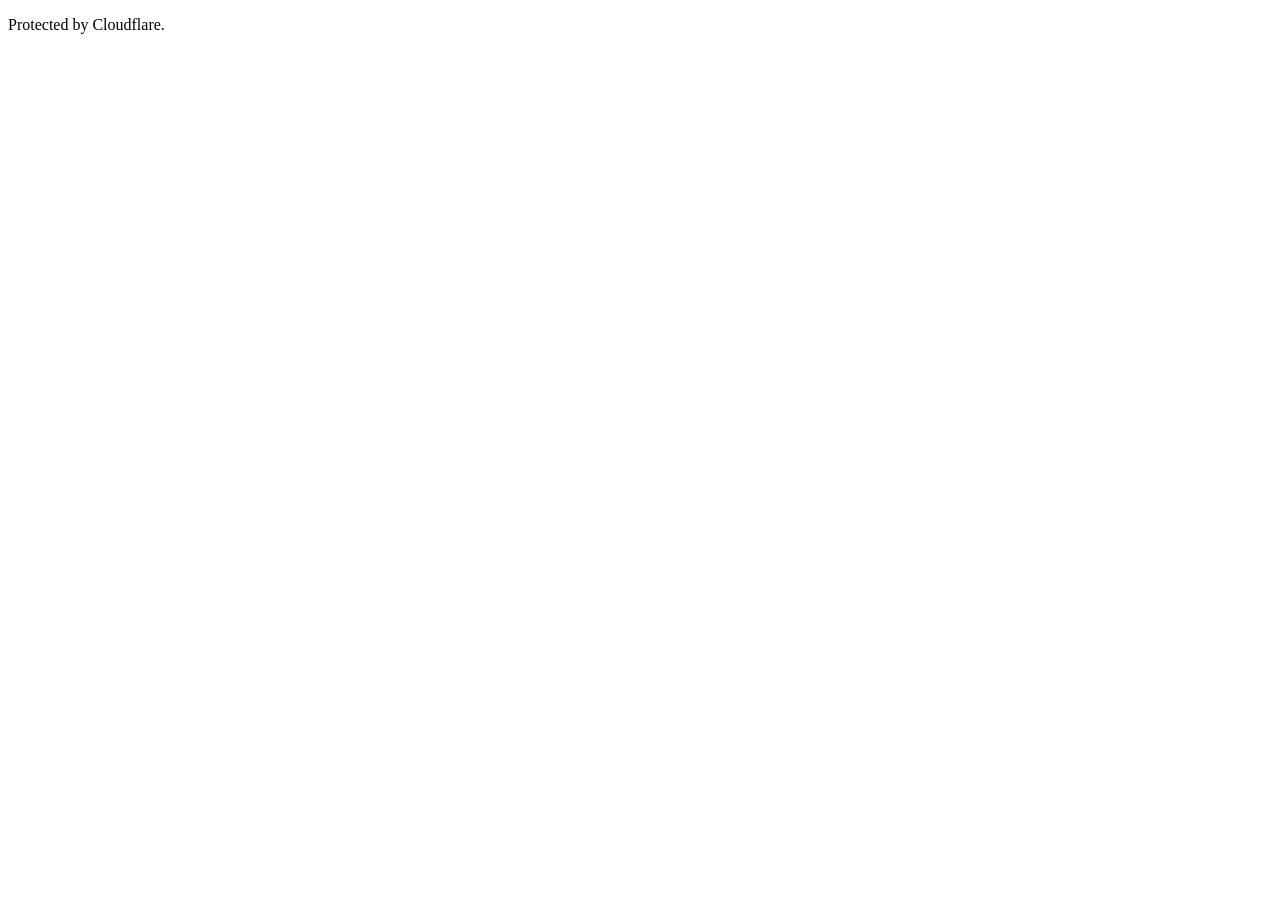
<file: cdn-cgi/l/email-protection/index.html>
<!DOCTYPE html>
<html lang="en">
<head>
<meta charset="utf-8">
<meta name="robots" content="noindex, nofollow">
<title>Email Protection</title>
</head>
<body>
<p>Protected by Cloudflare.</p>
</body>
</html>
</file>
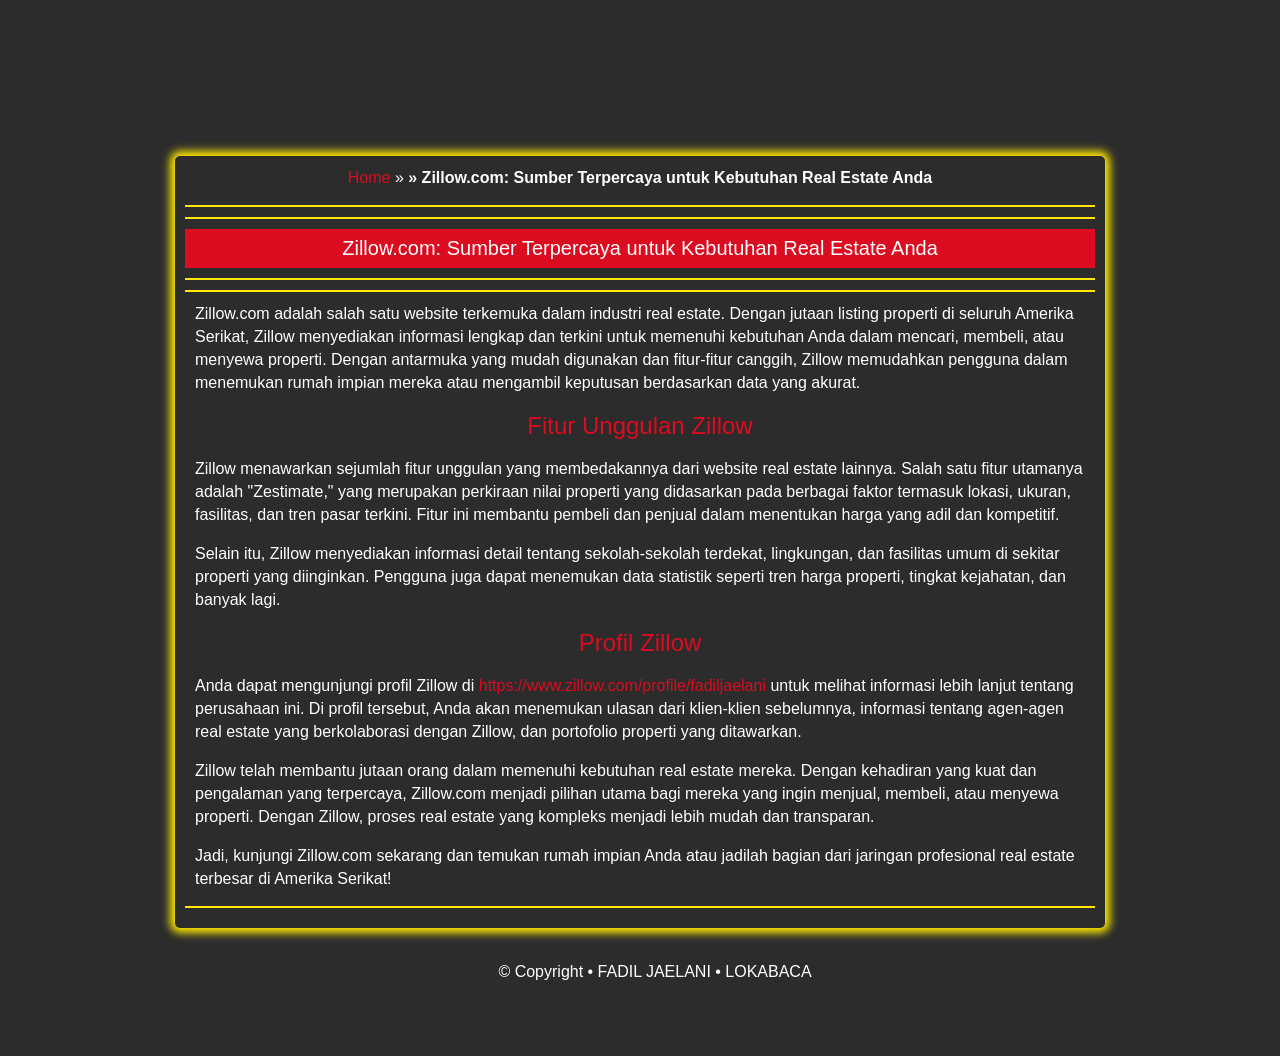
<file: private/zillow.html>
<!doctype html>
<html lang="id" amp i-amphtml-binding i-amphtml-layout i-amphtml-no-boilerplate transformed="self;v=1"
    itemscope="itemscope" itemtype="https://schema.org/WebPage">

<head>
    <meta charset="utf-8">
    <meta name="viewport" content="width=device-width,initial-scale=1">
    <title>Zillow - Profil Fadil Jaelani</title>
    <meta name="description" content="Temukan properti impian Anda dengan mudah dan dapatkan informasi real estate terkini di Amerika Serikat." />
    <meta name="keywords"
        content="real estate, properti, Zillow, listing properti, rumah, apartemen, jual beli, sewa, nilai properti, Zestimate, informasi real estate, pasar properti, trend properti, lingkungan, sekolah, fasilitas umum, agen real estate, profil Zillow." />
    <link itemprop="mainEntityOfPage" rel="canonical" href="https://lokabaca.com/">
    <meta name="robots" content="index, follow" />
    <meta name="page-locale" content="id,en">
    <meta content="text/html; charset=utf-8" http-equiv="Content-Type">
    <meta content="true" name="HandheldFriendly">
    <meta content="width" name="MobileOptimized">
    <meta content="indonesia" name="language">
    <link rel="preload" as="image"
        href="https://cdn.statically.io/img/3.bp.blogspot.com/-avp7BoqpbMo/Xu0GOY7aT8I/AAAAAAAAIWA/j8UBWNO649k4O7PFVL5dTeMp5OeqCS9rgCK4BGAYYCw/w300-h100-p-k-no-nu/logo%2Bbaru.png" />
    <meta name="supported-amp-formats" content="websites,stories,ads,email">
    <meta name="twitter:card" content="summary">
    <meta name="twitter:title" content="Zillow - Profil Fadil Jaelani">
    <meta name="twitter:description" content="Temukan properti impian Anda dengan mudah dan dapatkan informasi real estate terkini di Amerika Serikat.">
    <meta name="twitter:image:src"
        content="https://cdn.statically.io/img/3.bp.blogspot.com/-avp7BoqpbMo/Xu0GOY7aT8I/AAAAAAAAIWA/j8UBWNO649k4O7PFVL5dTeMp5OeqCS9rgCK4BGAYYCw/w300-h100-p-k-no-nu/logo%2Bbaru.png">
    <meta name="og:title" content="Zillow - Profil Fadil Jaelani">
    <meta name="og:description" content="Temukan properti impian Anda dengan mudah dan dapatkan informasi real estate terkini di Amerika Serikat.">
    <meta name="og:image" content="#">
    <meta property="og:image:width" content="600">
    <meta property="og:image:height" content="217">
    <meta name="og:url" content="#" />
    <meta name="og:site_name" content="Fadil Jaelani">
    <meta name="og:locale" content="ID_id">
    <meta name="og:type" content="Situs">
    <meta name="theme-color" content="#0b0c0e" />
    <meta name="categories" content="Fadil Jaelani" />
    <meta name="language" content="ID">
    <meta name="rating" content="general">
    <meta name="copyright" content="Fadil Jaelani">
    <meta name="author" content="Fadil Jaelani">
    <meta name="distribution" content="global">
    <meta name="publisher" content="Fadil Jaelani">
    <meta name="geo.placename" content="Indonesia">
    <meta name="geo.country" content="ID">
    <meta name="geo.region" content="ID" />
    <meta name="tgn.nation" content="Indonesia">
    <link rel="shortcut icon" type="image/x-icon"
        href="https://cdn.statically.io/img/3.bp.blogspot.com/-avp7BoqpbMo/Xu0GOY7aT8I/AAAAAAAAIWA/j8UBWNO649k4O7PFVL5dTeMp5OeqCS9rgCK4BGAYYCw/w300-h100-p-k-no-nu/logo%2Bbaru.png" />
    <link
        href='https://cdn.statically.io/img/3.bp.blogspot.com/-avp7BoqpbMo/Xu0GOY7aT8I/AAAAAAAAIWA/j8UBWNO649k4O7PFVL5dTeMp5OeqCS9rgCK4BGAYYCw/w300-h100-p-k-no-nu/logo%2Bbaru.png'
        rel='icon' sizes='32x32' type='image/png' />
    <script data-auto async src="https://cdn.ampproject.org/v0.mjs" type="module" crossorigin="anonymous"></script>
    <script async nomodule src="https://cdn.ampproject.org/v0.js" crossorigin="anonymous"></script>
    <style amp-runtime i-amphtml-version="012107240354000">
        html.i-amphtml-fie {
            height: 100% !important;
            width: 100% !important
        }

        html:not([amp4ads]),
        html:not([amp4ads]) body {
            height: auto !important
        }

        html:not([amp4ads]) body {
            margin: 0 !important
        }

        body {
            -webkit-text-size-adjust: 100%;
            -moz-text-size-adjust: 100%;
            -ms-text-size-adjust: 100%;
            text-size-adjust: 100%
        }

        html.i-amphtml-singledoc.i-amphtml-embedded {
            -ms-touch-action: pan-y pinch-zoom;
            touch-action: pan-y pinch-zoom
        }

        html.i-amphtml-fie>body,
        html.i-amphtml-singledoc>body {
            overflow: visible !important
        }

        html.i-amphtml-fie:not(.i-amphtml-inabox)>body,
        html.i-amphtml-singledoc:not(.i-amphtml-inabox)>body {
            position: relative !important
        }

        html.i-amphtml-ios-embed-legacy>body {
            overflow-x: hidden !important;
            overflow-y: auto !important;
            position: absolute !important
        }

        html.i-amphtml-ios-embed {
            overflow-y: auto !important;
            position: static
        }

        #i-amphtml-wrapper {
            overflow-x: hidden !important;
            overflow-y: auto !important;
            position: absolute !important;
            top: 0 !important;
            left: 0 !important;
            right: 0 !important;
            bottom: 0 !important;
            margin: 0 !important;
            display: block !important
        }

        html.i-amphtml-ios-embed.i-amphtml-ios-overscroll,
        html.i-amphtml-ios-embed.i-amphtml-ios-overscroll>#i-amphtml-wrapper {
            -webkit-overflow-scrolling: touch !important
        }

        #i-amphtml-wrapper>body {
            position: relative !important;
            border-top: 1px solid transparent !important
        }

        #i-amphtml-wrapper+body {
            visibility: visible
        }

        #i-amphtml-wrapper+body .i-amphtml-lightbox-element,
        #i-amphtml-wrapper+body[i-amphtml-lightbox] {
            visibility: hidden
        }

        #i-amphtml-wrapper+body[i-amphtml-lightbox] .i-amphtml-lightbox-element {
            visibility: visible
        }

        #i-amphtml-wrapper.i-amphtml-scroll-disabled,
        .i-amphtml-scroll-disabled {
            overflow-x: hidden !important;
            overflow-y: hidden !important
        }

        amp-instagram {
            padding: 54px 0 0 !important;
            background-color: #fff
        }

        amp-iframe iframe {
            box-sizing: border-box !important
        }

        [amp-access][amp-access-hide] {
            display: none
        }

        [subscriptions-dialog],
        body:not(.i-amphtml-subs-ready) [subscriptions-action],
        body:not(.i-amphtml-subs-ready) [subscriptions-section] {
            display: none !important
        }

        amp-experiment,
        amp-live-list>[update] {
            display: none
        }

        amp-list[resizable-children]>.i-amphtml-loading-container.amp-hidden {
            display: none !important
        }

        amp-list [fetch-error],
        amp-list[load-more] [load-more-button],
        amp-list[load-more] [load-more-end],
        amp-list[load-more] [load-more-failed],
        amp-list[load-more] [load-more-loading] {
            display: none
        }

        amp-list[diffable] div[role="list"] {
            display: block
        }

        amp-story-page,
        amp-story[standalone] {
            min-height: 1px !important;
            display: block !important;
            height: 100% !important;
            margin: 0 !important;
            padding: 0 !important;
            overflow: hidden !important;
            width: 100% !important
        }

        amp-story[standalone] {
            background-color: #202125 !important;
            position: relative !important
        }

        amp-story-page {
            background-color: #db0b20
        }

        amp-story .amp-active>div,
        amp-story .i-amphtml-loader-background {
            display: none !important
        }

        amp-story-page:not(:first-of-type):not([distance]):not([active]) {
            transform: translateY(1000vh) !important
        }

        amp-autocomplete {
            position: relative !important;
            display: inline-block !important
        }

        amp-autocomplete>input,
        amp-autocomplete>textarea {
            padding: .5rem;
            border: 1px solid rgba(0, 0, 0, .33)
        }

        .i-amphtml-autocomplete-results,
        amp-autocomplete>input,
        amp-autocomplete>textarea {
            font-size: 1rem;
            line-height: 1.5rem
        }

        [amp-fx^="fly-in"] {
            visibility: hidden
        }

        amp-script[nodom],
        amp-script[sandboxed] {
            position: fixed !important;
            top: 0 !important;
            width: 1px !important;
            height: 1px !important;
            overflow: hidden !important;
            visibility: hidden
        }

        [hidden] {
            display: none !important
        }

        .i-amphtml-element {
            display: inline-block
        }

        .i-amphtml-blurry-placeholder {
            transition: opacity .3s cubic-bezier(0, 0, .2, 1) !important;
            pointer-events: none
        }

        [layout=nodisplay]:not(.i-amphtml-element) {
            display: none !important
        }

        .i-amphtml-layout-fixed,
        [layout=fixed][width][height]:not(.i-amphtml-layout-fixed) {
            display: inline-block;
            position: relative
        }

        .i-amphtml-layout-responsive,
        [layout=responsive][width][height]:not(.i-amphtml-layout-responsive),
        [width][height][heights]:not([layout]):not(.i-amphtml-layout-responsive),
        [width][height][sizes]:not(img):not([layout]):not(.i-amphtml-layout-responsive) {
            display: block;
            position: relative
        }

        .i-amphtml-layout-intrinsic,
        [layout=intrinsic][width][height]:not(.i-amphtml-layout-intrinsic) {
            display: inline-block;
            position: relative;
            max-width: 100%
        }

        .i-amphtml-layout-intrinsic .i-amphtml-sizer {
            max-width: 100%
        }

        .i-amphtml-intrinsic-sizer {
            max-width: 100%;
            display: block !important
        }

        .i-amphtml-layout-container,
        .i-amphtml-layout-fixed-height,
        [layout=container],
        [layout=fixed-height][height]:not(.i-amphtml-layout-fixed-height) {
            display: block;
            position: relative
        }

        .i-amphtml-layout-fill,
        .i-amphtml-layout-fill.i-amphtml-notbuilt,
        [layout=fill]:not(.i-amphtml-layout-fill),
        body noscript>* {
            display: block;
            overflow: hidden !important;
            position: absolute;
            top: 0;
            left: 0;
            bottom: 0;
            right: 0
        }

        body noscript>* {
            position: absolute !important;
            width: 100%;
            height: 100%;
            z-index: 2
        }

        body noscript {
            display: inline !important
        }

        .i-amphtml-layout-flex-item,
        [layout=flex-item]:not(.i-amphtml-layout-flex-item) {
            display: block;
            position: relative;
            -ms-flex: 1 1 auto;
            flex: 1 1 auto
        }

        .i-amphtml-layout-fluid {
            position: relative
        }

        .i-amphtml-layout-size-defined {
            overflow: hidden !important
        }

        .i-amphtml-layout-awaiting-size {
            position: absolute !important;
            top: auto !important;
            bottom: auto !important
        }

        i-amphtml-sizer {
            display: block !important
        }

        @supports (aspect-ratio:1/1) {
            i-amphtml-sizer.i-amphtml-disable-ar {
                display: none !important
            }
        }

        .i-amphtml-blurry-placeholder,
        .i-amphtml-fill-content {
            display: block;
            height: 0;
            max-height: 100%;
            max-width: 100%;
            min-height: 100%;
            min-width: 100%;
            width: 0;
            margin: auto
        }

        .i-amphtml-layout-size-defined .i-amphtml-fill-content {
            position: absolute;
            top: 0;
            left: 0;
            bottom: 0;
            right: 0
        }

        .i-amphtml-replaced-content,
        .i-amphtml-screen-reader {
            padding: 0 !important;
            border: none !important
        }

        .i-amphtml-screen-reader {
            position: fixed !important;
            top: 0 !important;
            left: 0 !important;
            width: 4px !important;
            height: 4px !important;
            opacity: 0 !important;
            overflow: hidden !important;
            margin: 0 !important;
            display: block !important;
            visibility: visible !important
        }

        .i-amphtml-screen-reader~.i-amphtml-screen-reader {
            left: 8px !important
        }

        .i-amphtml-screen-reader~.i-amphtml-screen-reader~.i-amphtml-screen-reader {
            left: 12px !important
        }

        .i-amphtml-screen-reader~.i-amphtml-screen-reader~.i-amphtml-screen-reader~.i-amphtml-screen-reader {
            left: 16px !important
        }

        .i-amphtml-unresolved {
            position: relative;
            overflow: hidden !important
        }

        .i-amphtml-select-disabled {
            -webkit-user-select: none !important;
            -ms-user-select: none !important;
            user-select: none !important
        }

        .i-amphtml-notbuilt,
        [layout]:not(.i-amphtml-element),
        [width][height][heights]:not([layout]):not(.i-amphtml-element),
        [width][height][sizes]:not(img):not([layout]):not(.i-amphtml-element) {
            position: relative;
            overflow: hidden !important;
            color: transparent !important
        }

        .i-amphtml-notbuilt:not(.i-amphtml-layout-container)>*,
        [layout]:not([layout=container]):not(.i-amphtml-element)>*,
        [width][height][heights]:not([layout]):not(.i-amphtml-element)>*,
        [width][height][sizes]:not([layout]):not(.i-amphtml-element)>* {
            display: none
        }

        amp-img:not(.i-amphtml-element)[i-amphtml-ssr]>img.i-amphtml-fill-content {
            display: block
        }

        .i-amphtml-notbuilt:not(.i-amphtml-layout-container),
        [layout]:not([layout=container]):not(.i-amphtml-element),
        [width][height][heights]:not([layout]):not(.i-amphtml-element),
        [width][height][sizes]:not(img):not([layout]):not(.i-amphtml-element) {
            color: transparent !important;
            line-height: 0 !important
        }

        .i-amphtml-ghost {
            visibility: hidden !important
        }

        .i-amphtml-element>[placeholder],
        [layout]:not(.i-amphtml-element)>[placeholder],
        [width][height][heights]:not([layout]):not(.i-amphtml-element)>[placeholder],
        [width][height][sizes]:not([layout]):not(.i-amphtml-element)>[placeholder] {
            display: block;
            line-height: normal
        }

        .i-amphtml-element>[placeholder].amp-hidden,
        .i-amphtml-element>[placeholder].hidden {
            visibility: hidden
        }

        .i-amphtml-element:not(.amp-notsupported)>[fallback],
        .i-amphtml-layout-container>[placeholder].amp-hidden,
        .i-amphtml-layout-container>[placeholder].hidden {
            display: none
        }

        .i-amphtml-layout-size-defined>[fallback],
        .i-amphtml-layout-size-defined>[placeholder] {
            position: absolute !important;
            top: 0 !important;
            left: 0 !important;
            right: 0 !important;
            bottom: 0 !important;
            z-index: 1
        }

        amp-img.i-amphtml-ssr:not(.i-amphtml-element)>[placeholder] {
            z-index: auto
        }

        .i-amphtml-notbuilt>[placeholder] {
            display: block !important
        }

        .i-amphtml-hidden-by-media-query {
            display: none !important
        }

        .i-amphtml-element-error {
            background: green !important;
            color: #fff !important;
            position: relative !important
        }

        .i-amphtml-element-error:before {
            content: attr(error-message)
        }

        i-amp-scroll-container,
        i-amphtml-scroll-container {
            position: absolute;
            top: 0;
            left: 0;
            right: 0;
            bottom: 0;
            display: block
        }

        i-amp-scroll-container.amp-active,
        i-amphtml-scroll-container.amp-active {
            overflow: auto;
            -webkit-overflow-scrolling: touch
        }

        .i-amphtml-loading-container {
            display: block !important;
            pointer-events: none;
            z-index: 1
        }

        .i-amphtml-notbuilt>.i-amphtml-loading-container {
            display: block !important
        }

        .i-amphtml-loading-container.amp-hidden {
            visibility: hidden
        }

        .i-amphtml-element>[overflow] {
            cursor: pointer;
            position: relative;
            z-index: 2;
            visibility: hidden;
            display: initial;
            line-height: normal
        }

        .i-amphtml-layout-size-defined>[overflow] {
            position: absolute
        }

        .i-amphtml-element>[overflow].amp-visible {
            visibility: visible
        }

        template {
            display: none !important
        }

        .amp-border-box,
        .amp-border-box *,
        .amp-border-box:after,
        .amp-border-box:before {
            box-sizing: border-box
        }

        amp-pixel {
            display: none !important
        }

        amp-analytics,
        amp-auto-ads,
        amp-story-auto-ads {
            position: fixed !important;
            top: 0 !important;
            width: 1px !important;
            height: 1px !important;
            overflow: hidden !important;
            visibility: hidden
        }

        html.i-amphtml-fie>amp-analytics {
            position: initial !important
        }

        [visible-when-invalid]:not(.visible),
        form [submit-error],
        form [submit-success],
        form [submitting] {
            display: none
        }

        amp-accordion {
            display: block !important
        }

        @media (min-width:1px) {
            :where(amp-accordion>section)>:first-child {
                margin: 0;
                background-color: #efefef;
                padding-right: 20px;
                border: 1px solid #dfdfdf
            }

            :where(amp-accordion>section)>:last-child {
                margin: 0
            }
        }

        amp-accordion>section {
            float: none !important
        }

        amp-accordion>section>* {
            float: none !important;
            display: block !important;
            overflow: hidden !important;
            position: relative !important
        }

        amp-accordion,
        amp-accordion>section {
            margin: 0
        }

        amp-accordion:not(.i-amphtml-built)>section>:last-child {
            display: none !important
        }

        amp-accordion:not(.i-amphtml-built)>section[expanded]>:last-child {
            display: block !important
        }
    </style>
    <style amp-custom>
        body {
            -webkit-animation: -amp-start 8s steps(1, end) 0s 1 normal both;
            -moz-animation: -amp-start 8s steps(1, end) 0s 1 normal both;
            -ms-animation: -amp-start 8s steps(1, end) 0s 1 normal both;
            animation: -amp-start 8s steps(1, end) 0s 1 normal both
        }

        @-webkit-keyframes -amp-start {
            from {
                visibility: hidden
            }

            to {
                visibility: visible
            }
        }

        @-moz-keyframes -amp-start {
            from {
                visibility: hidden
            }

            to {
                visibility: visible
            }
        }

        @-ms-keyframes -amp-start {
            from {
                visibility: hidden
            }

            to {
                visibility: visible
            }
        }

        @-o-keyframes -amp-start {
            from {
                visibility: hidden
            }

            to {
                visibility: visible
            }
        }

        @keyframes -amp-start {
            from {
                visibility: hidden
            }

            to {
                visibility: visible
            }
        }

        html {
            font-family: Rubik, sans-serif;
            -webkit-text-size-adjust: 100%;
            -ms-text-size-adjust: 100%
        }

        a,
        body,
        div,
        h1,
        h2,
        h3,
        h4,
        html,
        p,
        span {
            margin: 0;
            padding: 0;
            border: 0;
            font-size: 100%;
            font-family: Rubik, sans-serif;
            vertical-align: baseline
        }

        a,
        a:active,
        a:focus {
            outline: 0;
            text-decoration: none
        }

        a {
            color: #fff
        }

        * {
            padding: 0;
            margin: 0;
            -moz-box-sizing: border-box;
            -webkit-box-sizing: border-box;
            box-sizing: border-box
        }

        h1,
        h2,
        h3,
        h4 {
            margin-top: 0;
            margin-bottom: .5rem
        }

        p {
            margin: 0 0 10px
        }

        p {
            margin-top: 0;
            margin-bottom: 1rem
        }

        .clear {
            clear: both
        }

        .acenter {
            text-align: center
        }

        body {
            background-color: #2c2c2c
        }

        .container {
            padding-right: 15px;
            padding-left: 15px;
            margin-right: auto;
            margin-left: auto
        }

        .btn {
            display: inline-block;
            padding: 6px 12px;
            touch-action: manipulation;
            cursor: pointer;
            user-select: none;
            background-image: none;
            border: 1px solid transparent;
            border-radius: 5px;
            font: 250 16px Arial, "Helvetica Neue", Helvetica, sans-serif;
            width: 100%;
            color: #fff;
            text-shadow: 0 0 3px #db0b20;
            letter-spacing: 1.1px
        }

        @keyframes blinking {
            0% {
                border: 2px solid #fff
            }

            100% {
                border: 2px solid #db0b20
            }
        }

        @media (min-width:768px) {
            .container {
                max-width: 720px
            }

            .tron-regis {
                margin: 0 10px 0 0
            }

            .tron-login {
                margin: 10px 20px 10px 0
            }
        }

        @media (min-width:992px) {
            .container {
                max-width: 960px
            }

            .tron-regis {
                margin: 0 10px 0 0
            }

            .tron-login {
                margin: 0 10px 0 0
            }
        }

        @media (min-width:1200px) {
            .container {
                width: 1000px
            }

            .tron-regis {
                margin: 0 10px 0 0
            }

            .tron-login {
                margin: 0 10px 0 0
            }
        }

        .row {
            display: -ms-flexbox;
            display: flex;
            -ms-flex-wrap: wrap;
            flex-wrap: wrap;
            margin-right: -15px;
            margin-left: -15px
        }

        .p-0 {
            padding: 0
        }

        .col-md-12,
        .col-md-4,
        .col-md-6,
        .col-md-8,
        .col-xs-6 {
            position: relative;
            width: 100%;
            padding-right: 15px;
            padding-left: 15px
        }

        .col-xs-6 {
            float: left;
            width: 50%
        }

        @media (min-width:768px) {
            .col-md-4 {
                -ms-flex: 0 0 33.333333%;
                flex: 0 0 33.333333%;
                max-width: 33.333333%
            }

            .col-md-6 {
                -ms-flex: 0 0 50%;
                flex: 0 0 50%;
                max-width: 50%
            }

            .col-md-8 {
                -ms-flex: 0 0 66.666667%;
                flex: 0 0 66.666667%;
                max-width: 66.666667%
            }

            .col-md-12 {
                -ms-flex: 0 0 100%;
                flex: 0 0 100%;
                width: 100%
            }

            .logomobi {
                display: none
            }

            .logform {
                padding-top: 2rem
            }

            .tron-regis {
                margin: 0 10px 0 0
            }

            .tron-login {
                margin: 0 10px 0 0
            }
        }

        @media (max-width:768px) {
            .logo {
                display: none
            }

            .navbar {
                position: fixed
            }

            .logomobi {
                padding-top: 10px;
                border-bottom: solid #db0b20 2px;
                border-radius: 10px
            }

            .content {
                padding-top: 110px
            }

            .logo {
                display: none
            }

            .tron-regis {
                margin: 0 10px 0 0
            }

            .tron-login {
                margin: 0 10px 0 0
            }
        }

        .pb-2 {
            padding-bottom: .5rem
        }

        .paddy {
            padding: 15px
        }

        .mt-2 {
            margin-top: .5rem
        }

        .mtop {
            margin-top: .75rem
        }

        .mb-3 {
            margin-bottom: .75rem
        }

        .pb-5 {
            padding-bottom: 1.25rem
        }

        .pt-3 {
            padding-top: 1rem
        }

        .navbar {
            position: fixed;
            background-color: #2c2c2c;
            right: 0;
            left: 0;
            z-index: 1030;
            min-height: 50px;
            width: 100%;
            float: left;
            padding: 8px;
            box-shadow: 0 0 8px 5px #ffe807
        }

        .bottom {
            float: left;
            width: 100%
        }

        ul li {
            list-style-type: none
        }

        ul li:last-child {
            border: 0
        }

        .copyaman {
            text-decoration: none;
            color: #fff;
            margin: 35px 0
        }

        .copyaman a {
            color: #db0b20
        }

        .slide {
            width: 100%;
            border: 2px solid #db0b20;
            border-radius: 4px
        }

        .slide1 {
            width: 100%
        }

        .btn-daf {
            margin: 30px 0 30px 0;
            background: linear-gradient(to bottom, #db0b20 10%, #db0b20 89%, #db0b20 90%, #db0b20 99%);
            animation: blinking .5s infinite;
            transition: all .4s
        }

        @keyframes blinking {
            0% {
                border: 3px solid #db0b20
            }

            100% {
                border: 3px solid #db0b20
            }
        }

        table.amanhardware {
            font-family: Rubik, sans-serif;
            width: 100%;
            text-align: left;
            border-collapse: collapse;
            font-size: calc(8px+1vh);
            margin: 0 20px 0 0
        }

        table.amanhardware td,
        table.amanhardware th {
            border: 1px solid #ffea00;
            padding: 10px 5px 10px
        }

        table.amanhardware tbody td {
            font-size: calc(8px+1vh);
            font-weight: 500;
            color: #bfbfbf
        }

        table.amanhardware thead {
            background: #db0b20
        }

        table.amanhardware thead th {
            font-size: calc(12px+1vh);
            font-weight: 700;
            color: #fff;
            text-align: center;
            background: linear-gradient(to bottom, #db0b20 10%, #db0b20 89%, #db0b20 90%, #db0b20 99%);
        }

        .main-menu-container {
            aspect-ratio: 100/29;
            margin: 0 10px 0 10px;
            display: flex;
            flex-wrap: wrap;
            flex-basis: 100%;
            background-color: #db0b20;
            color: #fff;
            padding: 20px
        }

        .main-menu-container ul>li {
            display: inline;
            padding: 0 8px
        }

        .main-menu-container ul>li:last-child {
            border: 0
        }

        .main-menu-container>li {
            flex-basis: 25%;
            padding: 5px;
            order: 2
        }

        .main-menu-container>li:nth-child(-n+4) {
            order: 0
        }

        .main-menu-container>li>a {
            display: block;
            color: #fff;
            font-family: Rubik, sans-serif;
            font-size: calc(8px+1vh);
            font-weight: 500;
            border: 2px solid #db0b20;
            border-radius: 5px;
            padding: 30px;
            text-align: center;
            text-transform: uppercase;
            background-color: #2c2c2c;
            margin: 10px;
            justify-content: center;
            line-height: 20px
        }

        .bank-menu-container {
            margin: 10px 0 10px 0;
            display: flex;
            flex-wrap: wrap;
            background-color: #db0b20;
            text-align: center
        }

        .bank-menu-container>li {
            flex-basis: 25%;
            padding: 0 0 0 10px
        }

        .bank-menu-container>li:nth-child(-n+4) {
            order: 0
        }

        .site-description {
            text-align: left;
            padding: 10px;
            color: #fff;
            border-radius: 5px;
            box-shadow: 0 0 8px 5px #ffea00
        }

        .site-description hr {
            margin: 10px 0 10px 0;
            color: #db0b20;
            border: 1px solid #db0b20
        }

        .container hr {
            margin: 10px 0 10px 0;
            color: #db0b20;
            border: 1px solid #ffe700
        }

        .site-description p {
            font-family: Rubik, sans-serif;
            font-size: 16px;
            font-style: normal;
            font-variant: normal;
            font-weight: 400;
            line-height: 23px;
            padding: 0 10px;
            color: #fff
        }

        .site-description li {
            margin: 5px 30px 10px;
            text-align: left;
            color: #ffea00
        }

        .site-description ul>li>a {
            color: #fff
        }

        .site-description a {
            color: #db0b20
        }

        .site-description h1 {
            font-family: Rubik, sans-serif;
            font-size: 2em;
            font-style: normal;
            font-variant: normal;
            font-weight: 500;
            color: #db0b20;
            margin: 20px 0 20px 0;
            text-align: center
        }

        .site-description h2 {
            font-family: Rubik, sans-serif;
            font-size: 1.5em;
            font-style: normal;
            font-variant: normal;
            font-weight: 500;
            line-height: 23px;
            color: #db0b20;
            margin: 20px 0 20px 0;
            text-align: center
        }

        .site-description h3 {
            font-family: Rubik, sans-serif;
            font-size: 1.25em;
            font-style: normal;
            font-variant: normal;
            font-weight: 500;
            line-height: 23px;
            color: #db0b20;
            padding: 10px 10px 10px 10px
        }

        .site-descriptionh4 {
            font-family: Rubik, sans-serif;
            font-size: 1em;
            font-style: normal;
            font-variant: normal;
            font-weight: 500;
            line-height: 23px;
            color: #db0b20;
            margin: 20px 0 20px 0;
            padding: 10px
        }

        .accordion h4 {
            background-color: transparent;
            border: 0
        }

        .accordion h4 {
            font-size: 17px;
            line-height: 28px
        }

        .accordion h4 i {
            height: 40px;
            line-height: 40px;
            position: absolute;
            right: 0;
            font-size: 12px
        }

        #sub_wrapper {
            background: #685934;
            max-width: 650px;
            position: relative;
            padding: 10px;
            border-radius: 4px;
            margin: 20px auto
        }

        .tombol_toc {
            position: relative;
            outline: 0;
            font-family: Rubik, sans-serif;
            font-size: calc(12px+1vh);
            font-style: normal;
            font-variant: normal;
            font-weight: 300;
            line-height: 10px;
            color: #fff
        }

        .tombol_toc svg {
            float: right
        }

        #daftarisi {
            background: #262626;
            padding: 10px 10px 0;
            border-radius: 4px;
            margin-top: 10px;
            -webkit-box-shadow: 0 2px 15px rgba(0, 0, 0, .05);
            box-shadow: 0 2px 15px rgba(0, 0, 0, .05);
            font-family: Rubik, sans-serif;
            font-size: calc(8px+1vh);
            font-style: normal;
            font-variant: normal;
            font-weight: 200;
            line-height: 23px;
            color: #db0b20
        }

        #daftarisi a {
            text-decoration: none;
            color: #fff
        }

        #daftarisi ol {
            padding: 0 0 0 10px;
            margin: 0
        }

        #daftarisi ol li.lvl1 {
            line-height: 1.5em;
            padding: 4px 0
        }

        #daftarisi ol li.lvl1:nth-child(n+2) {
            border-top: 1px dashed #ddd
        }

        #daftarisi ol li.lvl1 a {
            font-weight: 600
        }

        #daftarisi ol li.lvl2 a {
            font-weight: 300;
            display: block
        }

        #daftarisi ul.circle {
            list-style-type: square;
            padding: 0 0 0 10px;
            margin: 0;
            font-family: Rubik, sans-serif;
            font-size: calc(6px+1vh);
            font-style: normal;
            font-variant: normal;
            font-weight: 200
        }

        #daftarisi ol li a:hover {
            text-decoration: underline
        }

        :target::before {
            content: "";
            display: block;
            height: 40px;
            margin-top: -40px;
            visibility: hidden
        }

        .tron-login {
            -webkit-border-radius: 0;
            -moz-border-radius: 0;
            border-radius: 5px;
            color: #fff;
            font-family: Rubik, sans-serif;
            font-size: calc(12px+1vh);
            font-style: normal;
            font-variant: normal;
            font-weight: 700;
            line-height: 23px;
            padding: 10px;
            background-color: #db0b20;
            -webkit-box-shadow: 1px 1px 15px 0 #e7d805;
            -moz-box-shadow: 1px 1px 15px 0 #e7d805;
            box-shadow: 1px 1px 15px 0 #770377;
            border: solid #db0b20 3px;
            text-decoration: none;
            display: flex;
            cursor: pointer;
            text-align: center;
            justify-content: center
        }

        .tron-login:hover {
            background: #db0b20;
            border: solid #db0b20 5px;
            -webkit-border-radius: 0;
            -moz-border-radius: 0;
            border-radius: 0;
            text-decoration: none;
            color: #fff
        }

        .tron-regis {
            -webkit-border-radius: 0;
            -moz-border-radius: 0;
            border-radius: 5px;
            color: #fff;
            font-family: Rubik, sans-serif;
            font-size: calc(12px+1vh);
            font-style: normal;
            font-variant: normal;
            font-weight: 700;
            line-height: 23px;
            padding: 10px;
            background: radial-gradient(circle 214px at 46.5% 54.2%, #db0b20 0, #db0b20 96%);
            color: #fff;
            text-decoration: none;
            display: flex;
            cursor: pointer;
            text-align: center;
            justify-content: center;
            margin: 0 10px 0 0
        }

        .tron-regis:hover {
            background: #db0b20;
            border: solid #db0b20 5px;
            -webkit-border-radius: 0;
            -moz-border-radius: 0;
            border-radius: 0;
            text-decoration: none
        }

        .tron {
            -webkit-border-radius: 0;
            -moz-border-radius: 0;
            border-radius: 5px;
            color: #fff;
            font-family: Rubik, sans-serif;
            font-size: calc(8px+1vh);
            font-style: normal;
            font-variant: normal;
            font-weight: 300;
            line-height: 15px;
            padding: 10px;
            background: linear-gradient(to bottom, #db0b20 10%, #db0b20 89%, #db0b20 90%, #db0b20 99%);
            -webkit-box-shadow: 1px 1px 10px 0 #ffdd00;
            -moz-box-shadow: 1px 1px 10px 0 #ffdd00;
            box-shadow: 1px 1px 10px 0 #ffdd00;
            border: solid #e5e5e5 2px;
            text-decoration: none;
            display: flex;
            cursor: pointer;
            text-align: center;
            justify-content: center;
            margin: 10px 0 10px 0
        }

        .tron:hover {
            background: #db0b20;
            -webkit-border-radius: 0;
            -moz-border-radius: 0;
            border-radius: 0;
            text-decoration: none
        }

        .tron-images {
            -webkit-border-radius: 0;
            -moz-border-radius: 0;
            border-radius: 5px;
            color: #db0b20;
            -webkit-box-shadow: 1px 1px 10px 0 #db0b20;
            -moz-box-shadow: 1px 1px 10px 0 #db0b20;
            box-shadow: 1px 1px 10px 0 #db0b20;
            display: block;
            cursor: pointer;
            text-align: center;
            justify-content: center;
            width: 100%;
            height: auto;
            margin-right: auto;
            margin-left: auto
        }

        .tron-images:hover {
            background: #db0b20;
            border: solid #db0b20 1px;
            -webkit-border-radius: 0;
            -moz-border-radius: 0;
            border-radius: 0
        }

        .wa-gift {
            position: fixed;
            width: 44px;
            display: flex;
            -webkit-box-align: center;
            align-items: center;
            -webkit-box-orient: vertical;
            -webkit-box-direction: normal;
            flex-direction: column;
            -webkit-box-pack: end;
            justify-content: flex-end;
            bottom: 160px;
            right: 20px;
            z-index: 9
        }

        .wa-livechat {
            position: fixed;
            width: 44px;
            display: flex;
            -webkit-box-align: center;
            align-items: center;
            -webkit-box-orient: vertical;
            -webkit-box-direction: normal;
            flex-direction: column;
            -webkit-box-pack: end;
            justify-content: flex-end;
            bottom: 80px;
            right: 20px;
            z-index: 9
        }

        .spacer {
            margin: 0 0 30px 0;
            display: block
        }

        @media screen and (min-width:701px) {
            .logomobis {
                margin-left: 500px;
                display: none;
                visibility: hidden
            }

            .logo {
                background-color: transparent;
                justify-content: center;
                display: block;
                border-bottom: solid #db0b20 2px;
                padding: auto;
                border-radius: 10px;
                margin-top: 20px
            }

            .tron-regis {
                margin: 0 10px 0 0
            }

            .tron-login {
                margin: 0 10px 0 0
            }
        }

        @media screen and (max-width:701px) {
            .logo {
                margin-left: 500px;
                border-bottom: solid #db0b20 2px;
                display: none
            }

            .logomobis {
                background-color: transparent;
                justify-content: center;
                display: flex;
                border-bottom: solid #db0b20 2px;
                padding: auto;
                border-radius: 10px
            }

            .tron-regis {
                margin: 0 10px 0 0
            }

            .tron-login {
                margin: 0 10px 0 0
            }
        }

        .updated {
            border: solid 2px #db0b20;
            padding: 10px
        }

        .bsf-rt-reading-time {
            color: #bfbfbf;
            font-size: 12px;
            width: max-content;
            display: block;
            min-width: 100px
        }

        .bsf-rt-display-label:after {
            content: attr(prefix)
        }

        .bsf-rt-display-time:after {
            content: attr(reading_time)
        }

        .bsf-rt-display-postfix:after {
            content: attr(postfix)
        }

        .bonus {
            width: 88px;
            height: 102px
        }

        @media (min-width:768px) {
            .bonus {
                width: 44px;
                height: 51px
            }
        }

        @media (min-width:320px) and (max-width:480px) {
            .main-menu-container>li>a {
                padding: 18px
            }
        }

        @media (min-width:481px) and (max-width:767px) {
            .main-menu-container>li>a {
                padding: 30px
            }
        }

        p#breadcrumbs {
            color: #fff;
            text-align: center
        }

        .site-description li h4 {
            color: #fff;
            line-height: 26px;
            margin: 5px;
            padding: 0;
            text-align: left
        }

        .tron-regis {
            animation: blinkings 1s infinite;
            transition: all .4s;
            touch-action: manipulation;
            cursor: pointer
        }

        .anim {
            animation: blinkings 1s infinite
        }

        @keyframes blinkings {
            0% {
                border: 2px solid #fff
            }

            100% {
                border: 2px solid #db0b20
            }
        }

        span.faq-arrow {
            float: right;
            color: #fff
        }

        .fixed-footer {
            display: flex;
            justify-content: space-around;
            position: fixed;
            background: radial-gradient(circle 214px at 46.5% 54.2%, #db0b20 0, #db0b20 96%);
            padding: 5px 0;
            left: 0;
            right: 0;
            bottom: 0;
            z-index: 99
        }

        .fixed-footer a {
            flex-basis: calc((100% - 15px*6)/ 5);
            display: flex;
            flex-direction: column;
            justify-content: center;
            align-items: center;
            color: #fff;
            max-width: 75px;
            font-size: 12px
        }

        .fixed-footer .center {
            transform: scale(1.5) translateY(-5px);
            background: center no-repeat;
            background-size: contain;
            background-color: inherit;
            border-radius: 50%
        }

        .fixed-footer amp-img {
            max-width: 30%;
            margin-bottom: 5px
        }

        .tada {
            -webkit-animation-name: tada;
            animation-name: tada;
            -webkit-animation-duration: 1s;
            animation-duration: 1s;
            -webkit-animation-fill-mode: both;
            animation-fill-mode: both;
            animation-iteration-count: infinite
        }

        @-webkit-keyframes tada {
            0% {
                -webkit-transform: scale3d(1, 1, 1);
                transform: scale3d(1, 1, 1)
            }

            10%,
            20% {
                -webkit-transform: scale3d(.9, .9, .9) rotate3d(0, 0, 1, -3deg);
                transform: scale3d(.9, .9, .9) rotate3d(0, 0, 1, -3deg)
            }

            30%,
            50%,
            70%,
            90% {
                -webkit-transform: scale3d(1.1, 1.1, 1.1) rotate3d(0, 0, 1, 3deg);
                transform: scale3d(1.1, 1.1, 1.1) rotate3d(0, 0, 1, 3deg)
            }

            40%,
            60%,
            80% {
                -webkit-transform: scale3d(1.1, 1.1, 1.1) rotate3d(0, 0, 1, -3deg);
                transform: scale3d(1.1, 1.1, 1.1) rotate3d(0, 0, 1, -3deg)
            }

            100% {
                -webkit-transform: scale3d(1, 1, 1);
                transform: scale3d(1, 1, 1)
            }
        }

        @keyframes tada {
            0% {
                -webkit-transform: scale3d(1, 1, 1);
                transform: scale3d(1, 1, 1)
            }

            10%,
            20% {
                -webkit-transform: scale3d(.9, .9, .9) rotate3d(0, 0, 1, -3deg);
                transform: scale3d(.9, .9, .9) rotate3d(0, 0, 1, -3deg)
            }

            30%,
            50%,
            70%,
            90% {
                -webkit-transform: scale3d(1.1, 1.1, 1.1) rotate3d(0, 0, 1, 3deg);
                transform: scale3d(1.1, 1.1, 1.1) rotate3d(0, 0, 1, 3deg)
            }

            40%,
            60%,
            80% {
                -webkit-transform: scale3d(1.1, 1.1, 1.1) rotate3d(0, 0, 1, -3deg);
                transform: scale3d(1.1, 1.1, 1.1) rotate3d(0, 0, 1, -3deg)
            }

            100% {
                -webkit-transform: scale3d(1, 1, 1);
                transform: scale3d(1, 1, 1)
            }
        }

        .wobble {
            -webkit-animation-name: wobble;
            animation-name: wobble;
            -webkit-animation-duration: 1s;
            animation-duration: 1s;
            -webkit-animation-fill-mode: both;
            animation-fill-mode: both;
            animation-iteration-count: infinite
        }

        @-webkit-keyframes wobble {
            0% {
                -webkit-transform: none;
                transform: none
            }

            15% {
                -webkit-transform: translate3d(-25%, 0, 0) rotate3d(0, 0, 1, -5deg);
                transform: translate3d(-25%, 0, 0) rotate3d(0, 0, 1, -5deg)
            }

            30% {
                -webkit-transform: translate3d(20%, 0, 0) rotate3d(0, 0, 1, 3deg);
                transform: translate3d(20%, 0, 0) rotate3d(0, 0, 1, 3deg)
            }

            45% {
                -webkit-transform: translate3d(-15%, 0, 0) rotate3d(0, 0, 1, -3deg);
                transform: translate3d(-15%, 0, 0) rotate3d(0, 0, 1, -3deg)
            }

            60% {
                -webkit-transform: translate3d(10%, 0, 0) rotate3d(0, 0, 1, 2deg);
                transform: translate3d(10%, 0, 0) rotate3d(0, 0, 1, 2deg)
            }

            75% {
                -webkit-transform: translate3d(-5%, 0, 0) rotate3d(0, 0, 1, -1deg);
                transform: translate3d(-5%, 0, 0) rotate3d(0, 0, 1, -1deg)
            }

            100% {
                -webkit-transform: none;
                transform: none
            }
        }

        @keyframes wobble {
            0% {
                -webkit-transform: none;
                transform: none
            }

            15% {
                -webkit-transform: translate3d(-25%, 0, 0) rotate3d(0, 0, 1, -5deg);
                transform: translate3d(-25%, 0, 0) rotate3d(0, 0, 1, -5deg)
            }

            30% {
                -webkit-transform: translate3d(20%, 0, 0) rotate3d(0, 0, 1, 3deg);
                transform: translate3d(20%, 0, 0) rotate3d(0, 0, 1, 3deg)
            }

            45% {
                -webkit-transform: translate3d(-15%, 0, 0) rotate3d(0, 0, 1, -3deg);
                transform: translate3d(-15%, 0, 0) rotate3d(0, 0, 1, -3deg)
            }

            60% {
                -webkit-transform: translate3d(10%, 0, 0) rotate3d(0, 0, 1, 2deg);
                transform: translate3d(10%, 0, 0) rotate3d(0, 0, 1, 2deg)
            }

            75% {
                -webkit-transform: translate3d(-5%, 0, 0) rotate3d(0, 0, 1, -1deg);
                transform: translate3d(-5%, 0, 0) rotate3d(0, 0, 1, -1deg)
            }

            100% {
                -webkit-transform: none;
                transform: none
            }
        }

        .site-description ul li {
            list-style-type: square
        }

        .table-dark {
            color: #fff;
            background-color: #2c2c2c
        }

        .table-dark td,
        .table-dark th,
        .table-dark thead th {
            text-transform: uppercase;
            border-color: #454d55;
            text-align: center;
            font-family: arial;
            vertical-align: middle
        }

        .table-dark.table-bordered {
            border: 0
        }

        .table-dark.table-striped tbody tr:nth-of-type(odd) {
            background-color: rgba(255, 255, 255, .05)
        }

        .table-dark.table-hover tbody tr:hover {
            color: #fff;
            background-color: rgba(255, 255, 255, .075)
        }

        .table-responsive {
            width: 100%;
            padding: 0;
            display: block;
            overflow-x: auto;
            -webkit-overflow-scrolling: touch
        }

        .table-responsive a {
            text-decoration: none
        }

        .table-responsive a:hover {
            text-decoration: none
        }

        .table-dark td {
            vertical-align: middle
        }

        .d-none {
            display: none
        }

        @media (min-width:576px) {
            .d-sm-table-cell {
                display: table-cell
            }
        }

        .button {
            display: inline;
            align-items: center;
            background: linear-gradient(to bottom, #db0b20 10%, #db0b20 89%);
            width: 100%;
            border-radius: 25px;
            height: 38px;
            cursor: pointer;
            padding: 5px 50px;
            max-width: 128px;
            color: rgb(255 255 255);
            font-weight: 700;
            font-family: arial;
            text-transform: uppercase;
            text-decoration: none;
            transition: background .3s, transform .3s, box-shadow .3s;
            will-change: transform;
            min-width: 80px;
            border: 0 solid rgb(255 255 255);
            line-height: 12px;
            animation: blinking .5s infinite;
            transition: all .4s
        }

        .button:active {
            box-shadow: 0 1px 1px 0 rgba(0, 0, 0, .1);
            transform: translate3d(0, 1px, 0)
        }

        a {
            background-color: transparent
        }

        a:active,
        a:hover {
            outline: 0
        }

        h1 {
            margin: .67em 0;
            font-size: 2em
        }

        img {
            border: 0
        }

        table {
            border-spacing: 0;
            border-collapse: collapse
        }

        td,
        th {
            padding: 0
        }

        @media print {

            *,
            :after,
            :before {
                color: #000;
                text-shadow: none;
                background: 0 0;
                -webkit-box-shadow: none;
                box-shadow: none
            }

            a,
            a:visited {
                text-decoration: underline
            }

            a[href]:after {
                content: " (" attr(href) ")"
            }

            thead {
                display: table-header-group
            }

            img,
            tr {
                page-break-inside: avoid
            }

            img {
                max-width: 100%
            }

            h2,
            h3,
            p {
                orphans: 3;
                widows: 3
            }

            h2,
            h3 {
                page-break-after: avoid
            }

            .table {
                border-collapse: collapse
            }

            .table td,
            .table th {
                background-color: #fff
            }

            .table-bordered td,
            .table-bordered th {
                border: 1px solid #ddd
            }
        }

        .table {
            width: 100%;
            max-width: 100%;
            margin-bottom: 20px
        }

        .table>tbody>tr>td,
        .table>thead>tr>th {
            padding: 18px 0;
            line-height: 1.42857143;
            vertical-align: top;
            border-top: 1px solid #ddd
        }

        .table>thead>tr>th {
            vertical-align: bottom;
            border-bottom: 2px solid #ddd
        }

        .table>thead:first-child>tr:first-child>th {
            border-top: 0
        }

        .table-bordered {
            border: 1px solid #ddd
        }

        .table-bordered>tbody>tr>td,
        .table-bordered>thead>tr>th {
            border: 1px solid #d9b816;
            vertical-align: middle
        }

        .table-bordered>thead>tr>th {
            border-bottom-width: 2px
        }

        .table-striped>tbody>tr:nth-of-type(odd) {
            background-color: #db0b20
        }

        .table-hover>tbody>tr:hover {
            background-color: #db0b20
        }

        @media screen and (max-width:767px) {
            .table-responsive {
                width: 100%;
                margin-bottom: 15px;
                overflow-y: hidden;
                -ms-overflow-style: -ms-autohiding-scrollbar;
                border: 1px solid #db0b20
            }

            .table-responsive>.table {
                margin-bottom: 0
            }

            .table-responsive>.table>tbody>tr>td,
            .table-responsive>.table>thead>tr>th {
                white-space: nowrap
            }

            .table-responsive>.table-bordered {
                border: 0
            }

            .table-responsive>.table-bordered>tbody>tr>td:first-child,
            .table-responsive>.table-bordered>thead>tr>th:first-child {
                border-left: 0
            }

            .table-responsive>.table-bordered>tbody>tr>td:last-child,
            .table-responsive>.table-bordered>thead>tr>th:last-child {
                border-right: 0
            }

            .table-responsive>.table-bordered>tbody>tr:last-child>td {
                border-bottom: 0
            }
        }

        .table-head {
            text-align: center;
            background: linear-gradient(to bottom, #db0b20 10%, #db0b20 89%, #db0b20 90%, #db0b20 99%)
        }

        .list {
            margin-bottom: 1rem
        }

        @keyframes blinking {
            0% {
                border: 2.5px solid #000
            }

            100% {
                border: 2.5px solid #ffffff
            }
        }

        .amanku img,
        .bank img,
        .lc img,
        .slide img,
        .wa img {
            object-fit: contain
        }

        .text-center {
            text-align: center
        }
    </style>
    <script
        type="application/ld+json">{"@context": "https://schema.org", "@type": "Pendidikan", "name": "Fadil Jaelani", "author":{"@type": "Person", "name": "Fadil Jaelani"}, "headline": "Baca artikel pendidikan yang dapat menambah pengetahuan yang bermanfaat", "description": "Cara Nonton Film Anime Oshi no Ko Season 2", "keywords": ["Film Hacker Terbaru"], "image": "https://cdn.statically.io/img/3.bp.blogspot.com/-avp7BoqpbMo/Xu0GOY7aT8I/AAAAAAAAIWA/j8UBWNO649k4O7PFVL5dTeMp5OeqCS9rgCK4BGAYYCw/w300-h100-p-k-no-nu/logo%2Bbaru.png", "url": "https://cdn.statically.io/img/3.bp.blogspot.com/-avp7BoqpbMo/Xu0GOY7aT8I/AAAAAAAAIWA/j8UBWNO649k4O7PFVL5dTeMp5OeqCS9rgCK4BGAYYCw/w300-h100-p-k-no-nu/logo%2Bbaru.png", "publisher":{"@type": "Organization", "name": "lokabaca "}, "aggregateRating":{"@type": "AggregateRating", "ratingValue": "98", "bestRating": "100", "worstRating": "0", "ratingCount": "1523789"}, "inLanguage": "id-ID"}</script>
    <script
        type="application/ld+json">{"@context": "https://schema.org", "@type": "Organization", "name": "Fadil Jaelani", "alternateName": "Fadil Jaelani", "url": "https://lokabaca.com", "logo": "https://cdn.statically.io/img/3.bp.blogspot.com/-avp7BoqpbMo/Xu0GOY7aT8I/AAAAAAAAIWA/j8UBWNO649k4O7PFVL5dTeMp5OeqCS9rgCK4BGAYYCw/w300-h100-p-k-no-nu/logo%2Bbaru.png", "sameAs": ""}</script>
    <script
        type="application/ld+json">{"@context": "https://schema.org", "@type": "Article", "mainEntityOfPage":{"@type": "WebPage", "@id": ""}, "headline": "Baca artikel pendidikan yang dapat menambah pengetahuan yang bermanfaat", "description": "Baca artikel pendidikan yang dapat menambah pengetahuan yang bermanfaat", "image": ["https://cdn.statically.io/img/3.bp.blogspot.com/-avp7BoqpbMo/Xu0GOY7aT8I/AAAAAAAAIWA/j8UBWNO649k4O7PFVL5dTeMp5OeqCS9rgCK4BGAYYCw/w300-h100-p-k-no-nu/logo%2Bbaru.png"], "author":{"@type": "Organization", "name": "Fadil Jaelani", "url": "https://lokabaca.com"}, "publisher":{"@type": "Organization", "name": "Fadil Jaelani", "logo":{"@type": "ImageObject", "url": "#"}}, "datePublished": "2022-06-16T16:00:13+00:00", "dateModified": "2022-06-16T16:00:13+00:00"}</script>
</head>

<body data-rsssl=1>
    <div class="clear"></div>
    <br />
    <br />
    <br />
    <br />
    <br />
    <br />
    <br />
    <div class="container">
        <div class="table">
            <table class="amanhardware" style="width:100%">
                <thead>
                </thead>
                <tbody>

                </tbody>
            </table>
        </div>
    </div>
    <div class="clear"></div>
    <div class="spacer"></div>
    <div class="bottom bg-dark">
        <div class="container">
            <div class="row mb-3">
                <div class="col-md-12 pb-5">
                    <div class="site-description">
                        <p id="breadcrumbs"> <span> <span> <a href="https://fj.smkn1kutasari.sch.id" style="color:#db0b20">Home</a> »<strong
                                        class="breadcrumb_last" aria-current="page"> » Zillow.com: Sumber Terpercaya untuk Kebutuhan Real Estate Anda</strong> </span> </span>
                        </p>
                        <hr />
                        <div class="tron-images"></div>
                        <hr />
                        <h1 itemprop="name"
                            style="font-size:15PT;padding:8px;margin:10px 0 0;background:linear-gradient(to bottom,#db0b20 0,#db0b20 100%); color:#fff">
                            Zillow.com: Sumber Terpercaya untuk Kebutuhan Real Estate Anda</h1>
                        <hr />
                        <hr />
                        <p>Zillow.com adalah salah satu website terkemuka dalam industri real estate. Dengan jutaan listing properti di seluruh
                            Amerika Serikat, Zillow menyediakan informasi lengkap dan terkini untuk memenuhi kebutuhan Anda dalam mencari,
                            membeli, atau menyewa properti. Dengan antarmuka yang mudah digunakan dan fitur-fitur canggih, Zillow memudahkan
                            pengguna dalam menemukan rumah impian mereka atau mengambil keputusan berdasarkan data yang akurat.</p>
                        <!-- Bagian 2 -->
                        <h2>Fitur Unggulan Zillow</h2>
                        <p>Zillow menawarkan sejumlah fitur unggulan yang membedakannya dari website real estate lainnya. Salah satu fitur
                            utamanya adalah "Zestimate," yang merupakan perkiraan nilai properti yang didasarkan pada berbagai faktor termasuk
                            lokasi, ukuran, fasilitas, dan tren pasar terkini. Fitur ini membantu pembeli dan penjual dalam menentukan harga
                            yang adil dan kompetitif.</p>
                        <p>Selain itu, Zillow menyediakan informasi detail tentang sekolah-sekolah terdekat, lingkungan, dan fasilitas umum di
                            sekitar properti yang diinginkan. Pengguna juga dapat menemukan data statistik seperti tren harga properti, tingkat
                            kejahatan, dan banyak lagi.</p>
                        <!-- Bagian 3 -->
                        <h2>Profil Zillow</h2>
                        <p>Anda dapat mengunjungi profil Zillow di <a
                                href="https://www.zillow.com/profile/fadiljaelani">https://www.zillow.com/profile/fadiljaelani</a> untuk melihat
                            informasi lebih lanjut tentang perusahaan ini. Di profil tersebut, Anda akan menemukan ulasan dari klien-klien
                            sebelumnya, informasi tentang agen-agen real estate yang berkolaborasi dengan Zillow, dan portofolio properti yang
                            ditawarkan.</p>
                        <p>Zillow telah membantu jutaan orang dalam memenuhi kebutuhan real estate mereka. Dengan kehadiran yang kuat dan
                            pengalaman yang terpercaya, Zillow.com menjadi pilihan utama bagi mereka yang ingin menjual, membeli, atau menyewa
                            properti. Dengan Zillow, proses real estate yang kompleks menjadi lebih mudah dan transparan.</p>
                        <p>Jadi, kunjungi Zillow.com sekarang dan temukan rumah impian Anda atau jadilah bagian dari jaringan profesional real
                            estate terbesar di Amerika Serikat!</p>
                        <hr />
                        <div style="display:none;">
                        </div>
                    </div>
                    <div class="container">
                        <div class="copyaman acenter pb-2">
                            <span>&copy; Copyright • FADIL JAELANI • LOKABACA</span>
                        </div>
                    </div>
                </div>
            </div>
        </div>
</body>

</html>
</file>
